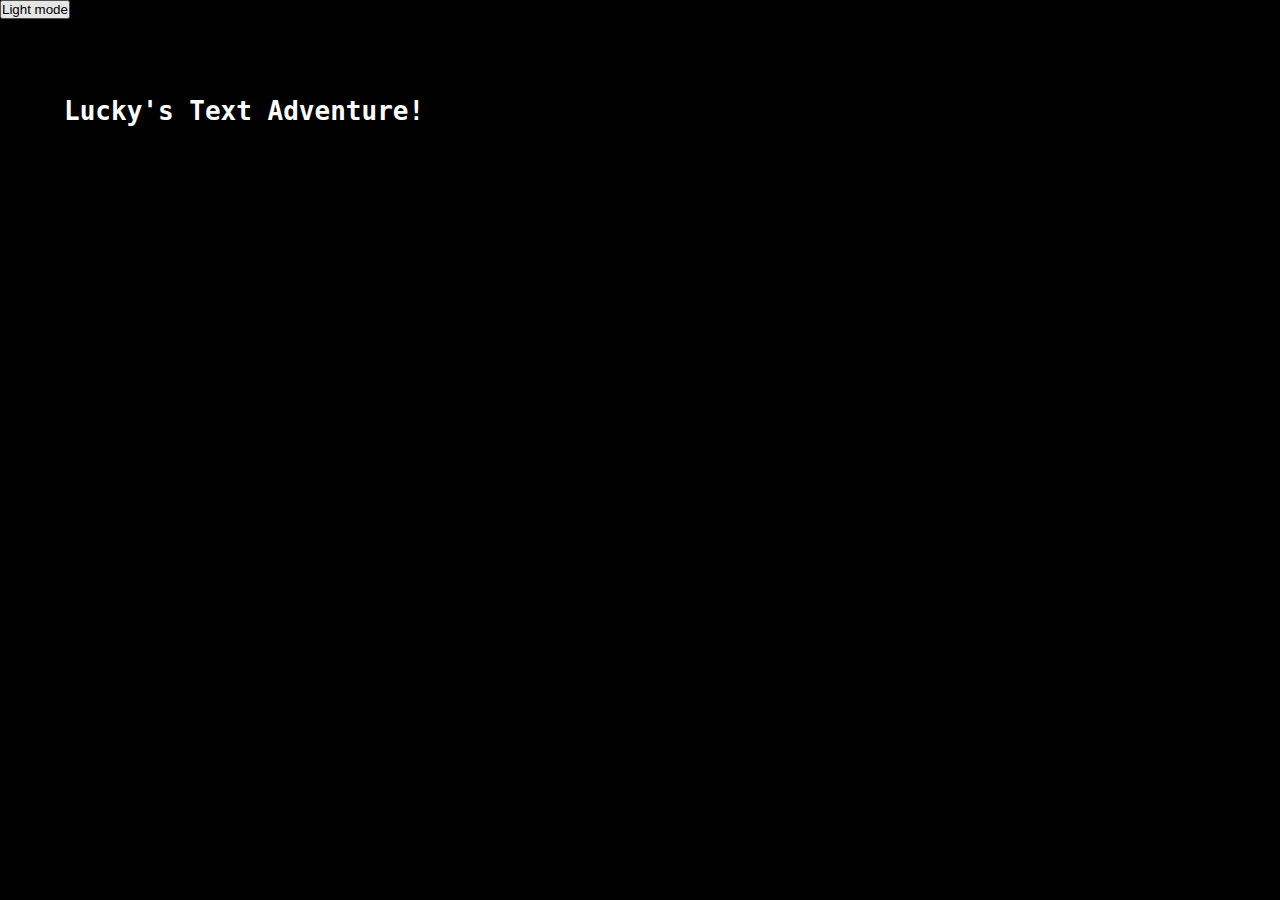
<file: index.html>
<HTML>

<head>
    <link rel="stylesheet" type="text/css" href="Includes/Stylesheet.css" />
    <title>Lucky's Adventures!</title>
    <link rel="icon" type="image/png" href="Includes/Icon.png">
</head>

<script type="text/javascript" src="Includes/Scripts/AdventureData.js"></script>
<!-- <script type="text/javascript" src="Includes/Scripts/Maneki.js"></script> -->
<script type="text/javascript" src="https://expitau-dev.github.io/Maneki/Maneki.js"></script>
<script type="text/javascript" src="Includes/Scripts/AdventureUtil.js"></script>
<script type="text/javascript" src="Includes/Scripts/Adventure.js"></script>

<body id="body">
    <div id="background">
        <button id="lightmode" onclick="ToggleMode()">Light mode</button>
        <button id="clicker-start" onclick="startClicker()">Darker mode</button>
        <h1 id="title"><span class="colourable" onClick="setRandomElementColor(this)">L</span><span class="colourable"
                onClick="setRandomElementColor(this)">u</span><span class="colourable"
                onClick="setRandomElementColor(this)">c</span><span class="colourable"
                onClick="setRandomElementColor(this)">k</span>
            <span class="colourable" onClick="setRandomElementColor(this)">y</span><span class="colourable"
                onClick="setRandomElementColor(this)">'</span><span class="colourable"
                onClick="setRandomElementColor(this)">s </span>
            <span class="colourable" onClick="setRandomElementColor(this)">T</span><span class="colourable"
                onClick="setRandomElementColor(this)">e</span><span class="colourable"
                onClick="setRandomElementColor(this)">x</span><span class="colourable"
                onClick="setRandomElementColor(this)">t </span>
            <span class="colourable" onClick="setRandomElementColor(this)">A</span><span class="colourable"
                onClick="setRandomElementColor(this)">d</span><span class="colourable"
                onClick="setRandomElementColor(this)">v</span><span class="colourable"
                onClick="setRandomElementColor(this)">e</span>
            <span class="colourable" onClick="setRandomElementColor(this)">n</span><span class="colourable"
                onClick="setRandomElementColor(this)">t</span><span class="colourable"
                onClick="setRandomElementColor(this)">u</span>
            <span class="colourable" onClick="setRandomElementColor(this)">r</span><span class="colourable"
                onClick="setRandomElementColor(this)">e</span><span class="colourable"
                onClick="setRandomElementColor(this)">!</span>
        </h1>   
        <div id="clicker" hidden=true>
            <br><br>
            <table id="clickerdisplay">
                <tr>
                    <td>
                        <pre class="catnip_display catnip_shown"></pre>
                    </td>
                    <td>
                        <pre class="meows_display meows_shown"></pre>
                    </td>
                    <td>
                        <pre class="treats_display treats_shown"></pre>
                    </td>
                    <td>
                        <pre class="cats_display cats_shown"></pre>
                    </td>
                    <td>
                        <pre class="purrs_display purrs_shown"></pre>
                    </td>
                    <td>
                        <pre class="nyans_display nyans_shown"></pre>
                    </td>
                    <td>
                        <pre class="quakes_display quakes_shown"></pre>
                    </td>
                    <td>
                        <pre class="rainbows_display rainbows_shown"></pre>
                    </td>
                    <td>
                        <pre class="chomnks_display chomnks_shown"></pre>
                    </td>
                    <td>
                        <pre class="tears_display tears_shown"></pre>
                    </td>
                    <td>
                        <pre class="dreamcats_display dreamcats_shown"></pre>
                    </td>
                </tr>
            </table>
            <br>
            <table class="clickertable">
                <tr>
                    <td><button title="'Mrrrrup!'" class="getMeow_disabled getMeow_shown"
                            onClick="triggerAction('getMeow')">Meow</button></td>
                    <td><button title="'Who wants a TREAT?'" class="getTreat_disabled getTreat_shown"
                            onClick="triggerAction('getTreat')">Beg for
                            treats<br><br>Cost: <span class="getTreat_cost">0</span></button>
                    </td>
                </tr>
                <tr>
                    <td><button title="'What can I say? I'm easily bribed'" class="getCat_disabled getCat_shown"
                            onClick="triggerAction('getCat')">Bribe a
                            cat<br>-> Produces meows<br><br>Cost: <span class="getCat_cost">0</span></button></td>
                    <td><button title="'You feel vibrations from deep below'" class="getPurr_disabled getPurr_shown"
                            onClick="triggerAction('getPurr')">Purr<br>->
                            Produces treats<br><br>Cost:
                            <span class="getPurr_cost">0</span></button></td>
                </tr>
                <tr>
                    <td><button title="'nyan nyan nyan nyan! nyan nyan nyan nyan nyan nyan!'"
                            class="getNyan_disabled getNyan_shown" onClick="triggerAction('getNyan')">Spawn a nyan
                            cat<br>-> Produces cats<br><br>Cost:
                            <span class="getNyan_cost">0</span></button></td>
                    <td><button title="'That's no earthquake...'" class="getQuake_disabled getQuake_shown"
                            onClick="triggerAction('getQuake')">Start a floofquake<br>-> Produces purrs<br><br>Cost:
                            <span class="getQuake_cost">0</span></button></td>
                </tr>
                <tr>
                    <td><button title="'Taste the rainbow'" class="getRainbow_disabled getRainbow_shown"
                            onClick="triggerAction('getRainbow')">Make a rainbow<br>-> Produces nyan cats<br><br>Cost:
                            <span class="getRainbow_cost">0</span></button></td>
                    <td><button title="'Oh lawd he comin!'" class="getChomnk_disabled getChomnk_shown"
                            onClick="triggerAction('getChomnk')">Chomnkify<br>-> Produces floofquakes<br><br>Cost: <span
                                class="getChomnk_cost">0</span></button></td>
                </tr>
                <tr>
                    <td><button title="'Breach the temporal tear'" class="getTear_disabled getTear_shown"
                            onClick="triggerAction('getTear')">Breach spacetime<br>-> Produces rainbows<br><br>Cost:
                            <span class="getTear_cost">0</span></button></td>
                    <td><button title="'Chichien of many colours'" class="getDreamcat_disabled getDreamcat_shown"
                            onClick="triggerAction('getDreamcat')">Worship the dreamcat<br>-> Produces chomnk
                            cats<br><br>Cost: <span class="getDreamcat_cost">0</span></button></td>
                </tr>
            </table>
            <table class="clickertable">
                <tr>
                    <td><button title="''" class="getCatnip1_disabled getCatnip1_shown"
                            onClick="triggerAction('getCatnip1')">Grind cats into catnip<br>-> Gives catnip x8 (meow
                            production multiplier)<br><br>Cost: <span class="getCatnip1_cost">0</span></button></td>
                </tr>
                <tr>
                    <td><button title="''" class="getCatnip2_disabled getCatnip2_shown"
                            onClick="triggerAction('getCatnip2')">Grind nyan cats into catnip<br>-> Gives catnip x16
                            (meow production multiplier)<br><br>Cost: <span class="getCatnip2_cost">0</span></button>
                    </td>
                </tr>
                <tr>
                    <td><button title="''" class="getCatnip3_disabled getCatnip3_shown"
                            onClick="triggerAction('getCatnip3')">Grind chomnk cats into catnip<br>-> Gives catnip x32
                            (meow production multiplier)<br><br>Cost: <span class="getCatnip3_cost">0</span></button>
                    </td>
                </tr>
                <tr>
                    <td><button title="'Glug' said the cat" class="unlockMeowx2_disabled unlockMeowx2_shown"
                            onClick="triggerAction('unlockMeowx2')">Discover the glottal meow<br>->Doubles meow
                            production<br><br>Cost: <span class="unlockMeowx2_cost">0</span></button></td>
                </tr>
                <tr>
                    <td><button title="'Why do they wear clothes again?'"
                            class="unlockTreatx2_disabled unlockTreatx2_shown"
                            onClick="triggerAction('unlockTreatx2')">Study human psychology<br>->Doubles treat
                            production<br><br>Cost: <span class="unlockTreatx2_cost">0</span></button></td>
                </tr>
                <tr>
                    <td><button title="'BREED FASTER!!'" class="unlockCatx2_disabled unlockCatx2_shown"
                            onClick="triggerAction('unlockCatx2')">Increase litter sizes<br>->Doubles cat
                            production<br><br>Cost: <span class="unlockCatx2_cost">0</span></button></td>
                </tr>
                <tr>
                    <td><button title="'Vroooom'" class="unlockPurrx2_disabled unlockPurrx2_shown"
                            onClick="triggerAction('unlockPurrx2')">Develop the purr motor v2<br>->Doubles purr
                            production<br><br>Cost: <span class="unlockPurrx2_cost">0</span></button></td>
                </tr>
                <tr>
                    <td><button title="'Farting rainbows is perfectly natural and good for you'"
                            class="unlockNyanx2_disabled unlockNyanx2_shown" onClick="triggerAction('unlockNyanx2')">Add
                            some sparkles<br>->Doubles nyan cat
                            production<br><br>Cost: <span class="unlockNyanx2_cost">0</span></button></td>
                </tr>
                <tr>
                    <td><button title="'Millions of years ago there was only one continent, called The Litterbox'"
                            class="unlockQuakex2_disabled unlockQuakex2_shown"
                            onClick="triggerAction('unlockQuakex2')">Tectonic fluff<br>->Doubles floofquake
                            production<br><br>Cost: <span class="unlockQuakex2_cost">0</span></button></td>
                </tr>
                <tr>
                    <td><button title="'Somewhereeeeeeeeee...'" class="unlockRainbowx2_disabled unlockRainbowx2_shown"
                            onClick="triggerAction('unlockRainbowx2')">Reyleigh scattering makes double
                            rainbows<br>->Doubles rainbow
                            production<br><br>Cost: <span class="unlockRainbowx2_cost">0</span></button></td>
                </tr>
                <tr>
                    <td><button
                            title="'What is the flight speed of an unladen swallow? Could it outpace the ultrachomnken?'"
                            class="unlockChomnkx2_disabled unlockChomnkx2_shown"
                            onClick="triggerAction('unlockChomnkx2')">Summon the ultrachomnken<br>->Doubles megachomnker
                            production<br><br>Cost: <span class="unlockChomnkx2_cost">0</span></button></td>
                </tr>
                <tr>
                    <td><button title="'I'm hole-y'" class="unlockTear_disabled unlockTear_shown"
                            onClick="triggerAction('unlockTear')">Unstable breach<br>->Spacetime tears expand
                            themselves<br><br>Cost: <span class="unlockTear_cost">0</span></button></td>
                </tr>
                <tr>
                    <td><button
                            title="'What is the flight speed of an unladen swallow? Could it outpace the ultrachomnken?'"
                            class="unlockDreamcat_disabled unlockDreamcat_shown"
                            onClick="triggerAction('unlockDreamcat')">Fractal dreamcats<br>->Dreamcats multiply
                            exponentially
                            production<br><br>Cost: <span class="unlockDreamcat_cost">0</span></button></td>
                </tr>
                <tr>
                    <td><button title="'You cannot even comprehend my intentions'"
                            class="unlockAppease_disabled unlockAppease_shown"
                            onClick="triggerAction('unlockAppease')">Appease the
                            Chichien<br>Cost: <span class="unlockAppease_cost">0</span></button></td>
                </tr>
            </table>
        </div>
        <terminal id="luckyadventure" style="color: white; background-color: black; margin: 0 5% 0 5%; height: 75%"></terminal>
        <p id="hiddenmsg">Secret message! --------> Add "?code=" and then the value of 6!2π/𝜏 + sin(0)·∫arctan(t)dt to
            the url</p>
        <div id="cookiePopup" hidden>
            <div class="cookieConsentContainer" id="cookieConsentContainer" style="opacity: 1; display: block;">
                <div class="cookieTitle"><a>Cookies.</a></div>
                <div class="cookieDesc">
                    <p>This website uses cookies. <a href="https://xkcd.com/2366/">Learn more</a></p>
                </div>
                <div id="cookieAcceptButton" class="cookieButton"><a>Accept Cookies</a></div>
                <div id="cookieRejectButton" class="cookieButton"><a id="dismissButton"
                        onClick="dismissCookies()">Dismiss</a></div>
            </div>
        </div>
    </div>
</body>

<script>
    var epilepsy = 0;

    function ToggleMode() {
        epilepsy = !epilepsy;
        document.getElementById("lightmode").textContent = (epilepsy ? "Dark mode" : "Light mode");
    }

    function setRandomElementColor(element) {
        color = "#" + Math.floor(Math.random() * 16777215).toString(16);
        element.style.color = color;
    }
    
    function updateColor() {
        if (epilepsy == 1) {
            bg = "#" + Math.floor(Math.random() * 16777215).toString(16);
            fg = "#" + Math.floor(Math.random() * 16777215).toString(16);
            fg2 = "#" + Math.floor(Math.random() * 16777215).toString(16);
        } else {
            bg = "";
            fg = "";
            fg2 = "";
        }
        document.getElementById("clicker-start").style.color = bg;
        document.getElementById("clicker-start").style.backgroundColor = fg;
        document.getElementById("hiddenmsg").style.color = bg;
        document.getElementById("background").style.backgroundColor = bg;
        document.getElementById("title").style.color = fg2;
    }
    setInterval(updateColor, 10);

    var secretunlock = (new URLSearchParams(window.location.search)).get("code") == 720;
    if (secretunlock) {
        document.getElementById("cookiePopup").hidden = false;
        document.getElementById("hiddenmsg").hidden = true;
        document.getElementById("clicker-start").hidden = true;
    }
    dragElement(document.getElementById("cookieAcceptButton"));

    function dragElement(elmnt) {
        var pos1 = 0,
            pos2 = 0,
            pos3 = 0,
            pos4 = 0;
        if (document.getElementById(elmnt.id + "header")) {
            // if present, the header is where you move the DIV from:
            document.getElementById(elmnt.id + "header").onmousedown = dragMouseDown;
        } else {
            // otherwise, move the DIV from anywhere inside the DIV:
            elmnt.onmousedown = dragMouseDown;
        }

        function dragMouseDown(e) {
            e = e || window.event;
            e.preventDefault();
            // get the mouse cursor position at startup:
            pos3 = e.clientX;
            pos4 = e.clientY;
            document.onmouseup = closeDragElement;
            // call a function whenever the cursor moves:
            document.onmousemove = elementDrag;
        }

        function elementDrag(e) {
            e = e || window.event;
            e.preventDefault();
            // calculate the new cursor position:
            pos1 = pos3 - e.clientX;
            pos2 = pos4 - e.clientY;
            pos3 = e.clientX;
            pos4 = e.clientY;
            // set the element's new position:
            elmnt.style.top = (elmnt.offsetTop - pos2) + "px";
            elmnt.style.left = (elmnt.offsetLeft - pos1) + "px";
            if ((elmnt.offsetTop - pos2) < -60 || (elmnt.offsetLeft - pos1) < -160) {
                elmnt.hidden = true;
            }
        }

        function closeDragElement() {
            // stop moving when mouse button is released:
            document.onmouseup = null;
            document.onmousemove = null;
        }
    }

    document.querySelector("#cookieRejectButton").addEventListener('mouseover', randomisePos);

    function randomisePos(e) {
        if (!epilepsy) {
            e.target.style.bottom = Math.random() * (window.innerHeight - 50);
            e.target.style.right = Math.random() * (window.innerWidth - 50);
        }
    }

    function dismissCookies() {
        epilepsy = 0;
        updateColor();
        setTimeout(function () {
            alert("You dismissed the cookies!");
            alert("THE END (ending 6/4)");
            var cont = confirm("We at Rockwell Automations are sorry to see you go! Would you like to learn more about our company?")
            if (cont) {
                window.location.href = "https://www.youtube.com/embed/RXJKdh1KZ0w?autoplay=1";
            } else {
                window.location = window.location.href.split("?")[0];
            }
        }, 100);

    }
</script>

</HTML>
</file>
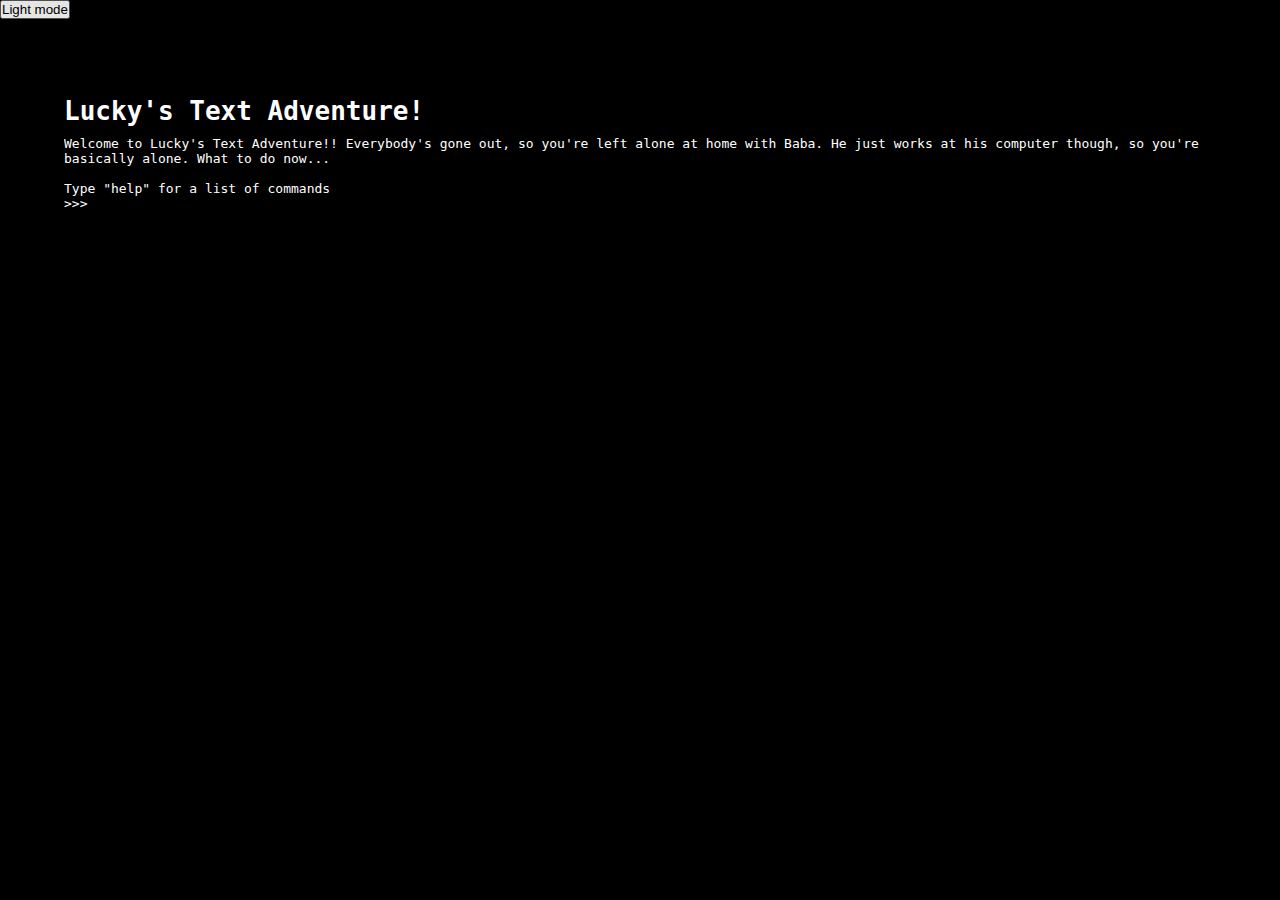
<file: LuckyAdventure.html>
<HTML>

<head>
    <link rel="stylesheet" type="text/css" href="LuckyAdventureIncludes/Stylesheet.css" />
    <title>Lucky Adventure!</title>
    <link rel="icon" type="image/png" href="LuckyAdventureIncludes/Icon.png">
</head>

<body id="body">
    <div id="background">
        <button id="lightmode" onclick="ToggleMode()">Light mode</button>
        <button id="clicker-start" onclick="startClicker()">Darker mode</button>
        <h1 id="title"><span class="colourable" onClick="setRandomElementColor(this)">L</span><span class="colourable"
                onClick="setRandomElementColor(this)">u</span><span class="colourable"
                onClick="setRandomElementColor(this)">c</span><span class="colourable"
                onClick="setRandomElementColor(this)">k</span>
            <span class="colourable" onClick="setRandomElementColor(this)">y</span><span class="colourable"
                onClick="setRandomElementColor(this)">'</span><span class="colourable"
                onClick="setRandomElementColor(this)">s </span>
            <span class="colourable" onClick="setRandomElementColor(this)">T</span><span class="colourable"
                onClick="setRandomElementColor(this)">e</span><span class="colourable"
                onClick="setRandomElementColor(this)">x</span><span class="colourable"
                onClick="setRandomElementColor(this)">t </span>
            <span class="colourable" onClick="setRandomElementColor(this)">A</span><span class="colourable"
                onClick="setRandomElementColor(this)">d</span><span class="colourable"
                onClick="setRandomElementColor(this)">v</span><span class="colourable"
                onClick="setRandomElementColor(this)">e</span>
            <span class="colourable" onClick="setRandomElementColor(this)">n</span><span class="colourable"
                onClick="setRandomElementColor(this)">t</span><span class="colourable"
                onClick="setRandomElementColor(this)">u</span>
            <span class="colourable" onClick="setRandomElementColor(this)">r</span><span class="colourable"
                onClick="setRandomElementColor(this)">e</span><span class="colourable"
                onClick="setRandomElementColor(this)">!</span>
        </h1>
        <div id="clicker" hidden=true>
            <br><br>
            <table id="clickerdisplay">
                <tr>
                    <td>
                        <pre class="catnip_display catnip_shown"></pre>
                    </td>
                    <td>
                        <pre class="meows_display meows_shown"></pre>
                    </td>
                    <td>
                        <pre class="treats_display treats_shown"></pre>
                    </td>
                    <td>
                        <pre class="cats_display cats_shown"></pre>
                    </td>
                    <td>
                        <pre class="purrs_display purrs_shown"></pre>
                    </td>
                    <td>
                        <pre class="nyans_display nyans_shown"></pre>
                    </td>
                    <td>
                        <pre class="quakes_display quakes_shown"></pre>
                    </td>
                    <td>
                        <pre class="rainbows_display rainbows_shown"></pre>
                    </td>
                    <td>
                        <pre class="chomnks_display chomnks_shown"></pre>
                    </td>
                    <td>
                        <pre class="tears_display tears_shown"></pre>
                    </td>
                    <td>
                        <pre class="dreamcats_display dreamcats_shown"></pre>
                    </td>
                </tr>
            </table>
            <br>
            <table class="clickertable">
                <tr>
                    <td><button title="'Mrrrrup!'" class="getMeow_disabled getMeow_shown"
                            onClick="triggerAction('getMeow')">Meow</button></td>
                    <td><button title="'Who wants a TREAT?'" class="getTreat_disabled getTreat_shown"
                            onClick="triggerAction('getTreat')">Beg for
                            treats<br><br>Cost: <span class="getTreat_cost">0</span></button>
                    </td>
                </tr>
                <tr>
                    <td><button title="'What can I say? I'm easily bribed'" class="getCat_disabled getCat_shown"
                            onClick="triggerAction('getCat')">Bribe a
                            cat<br>-> Produces meows<br><br>Cost: <span class="getCat_cost">0</span></button></td>
                    <td><button title="'You feel vibrations from deep below'" class="getPurr_disabled getPurr_shown"
                            onClick="triggerAction('getPurr')">Purr<br>->
                            Produces treats<br><br>Cost:
                            <span class="getPurr_cost">0</span></button></td>
                </tr>
                <tr>
                    <td><button title="'nyan nyan nyan nyan! nyan nyan nyan nyan nyan nyan!'"
                            class="getNyan_disabled getNyan_shown" onClick="triggerAction('getNyan')">Spawn a nyan
                            cat<br>-> Produces cats<br><br>Cost:
                            <span class="getNyan_cost">0</span></button></td>
                    <td><button title="'That's no earthquake...'" class="getQuake_disabled getQuake_shown"
                            onClick="triggerAction('getQuake')">Start a floofquake<br>-> Produces purrs<br><br>Cost:
                            <span class="getQuake_cost">0</span></button></td>
                </tr>
                <tr>
                    <td><button title="'Taste the rainbow'" class="getRainbow_disabled getRainbow_shown"
                            onClick="triggerAction('getRainbow')">Make a rainbow<br>-> Produces nyan cats<br><br>Cost:
                            <span class="getRainbow_cost">0</span></button></td>
                    <td><button title="'Oh lawd he comin!'" class="getChomnk_disabled getChomnk_shown"
                            onClick="triggerAction('getChomnk')">Chomnkify<br>-> Produces floofquakes<br><br>Cost: <span
                                class="getChomnk_cost">0</span></button></td>
                </tr>
                <tr>
                    <td><button title="'Breach the temporal tear'" class="getTear_disabled getTear_shown"
                            onClick="triggerAction('getTear')">Breach spacetime<br>-> Produces rainbows<br><br>Cost:
                            <span class="getTear_cost">0</span></button></td>
                    <td><button title="'Chichien of many colours'" class="getDreamcat_disabled getDreamcat_shown"
                            onClick="triggerAction('getDreamcat')">Worship the dreamcat<br>-> Produces chomnk
                            cats<br><br>Cost: <span class="getDreamcat_cost">0</span></button></td>
                </tr>
            </table>
            <table class="clickertable">
                <tr>
                    <td><button title="''" class="getCatnip1_disabled getCatnip1_shown"
                            onClick="triggerAction('getCatnip1')">Grind cats into catnip<br>-> Gives catnip x8 (meow
                            production multiplier)<br><br>Cost: <span class="getCatnip1_cost">0</span></button></td>
                </tr>
                <tr>
                    <td><button title="''" class="getCatnip2_disabled getCatnip2_shown"
                            onClick="triggerAction('getCatnip2')">Grind nyan cats into catnip<br>-> Gives catnip x16
                            (meow production multiplier)<br><br>Cost: <span class="getCatnip2_cost">0</span></button>
                    </td>
                </tr>
                <tr>
                    <td><button title="''" class="getCatnip3_disabled getCatnip3_shown"
                            onClick="triggerAction('getCatnip3')">Grind chomnk cats into catnip<br>-> Gives catnip x32
                            (meow production multiplier)<br><br>Cost: <span class="getCatnip3_cost">0</span></button>
                    </td>
                </tr>
                <tr>
                    <td><button title="'Glug' said the cat" class="unlockMeowx2_disabled unlockMeowx2_shown"
                            onClick="triggerAction('unlockMeowx2')">Discover the glottal meow<br>->Doubles meow
                            production<br><br>Cost: <span class="unlockMeowx2_cost">0</span></button></td>
                </tr>
                <tr>
                    <td><button title="'Why do they wear clothes again?'"
                            class="unlockTreatx2_disabled unlockTreatx2_shown"
                            onClick="triggerAction('unlockTreatx2')">Study human psychology<br>->Doubles treat
                            production<br><br>Cost: <span class="unlockTreatx2_cost">0</span></button></td>
                </tr>
                <tr>
                    <td><button title="'BREED FASTER!!'" class="unlockCatx2_disabled unlockCatx2_shown"
                            onClick="triggerAction('unlockCatx2')">Increase litter sizes<br>->Doubles cat
                            production<br><br>Cost: <span class="unlockCatx2_cost">0</span></button></td>
                </tr>
                <tr>
                    <td><button title="'Vroooom'" class="unlockPurrx2_disabled unlockPurrx2_shown"
                            onClick="triggerAction('unlockPurrx2')">Develop the purr motor v2<br>->Doubles purr
                            production<br><br>Cost: <span class="unlockPurrx2_cost">0</span></button></td>
                </tr>
                <tr>
                    <td><button title="'Farting rainbows is perfectly natural and good for you'"
                            class="unlockNyanx2_disabled unlockNyanx2_shown" onClick="triggerAction('unlockNyanx2')">Add
                            some sparkles<br>->Doubles nyan cat
                            production<br><br>Cost: <span class="unlockNyanx2_cost">0</span></button></td>
                </tr>
                <tr>
                    <td><button title="'Millions of years ago there was only one continent, called The Litterbox'"
                            class="unlockQuakex2_disabled unlockQuakex2_shown"
                            onClick="triggerAction('unlockQuakex2')">Tectonic fluff<br>->Doubles floofquake
                            production<br><br>Cost: <span class="unlockQuakex2_cost">0</span></button></td>
                </tr>
                <tr>
                    <td><button title="'Somewhereeeeeeeeee...'" class="unlockRainbowx2_disabled unlockRainbowx2_shown"
                            onClick="triggerAction('unlockRainbowx2')">Reyleigh scattering makes double
                            rainbows<br>->Doubles rainbow
                            production<br><br>Cost: <span class="unlockRainbowx2_cost">0</span></button></td>
                </tr>
                <tr>
                    <td><button
                            title="'What is the flight speed of an unladen swallow? Could it outpace the ultrachomnken?'"
                            class="unlockChomnkx2_disabled unlockChomnkx2_shown"
                            onClick="triggerAction('unlockChomnkx2')">Summon the ultrachomnken<br>->Doubles megachomnker
                            production<br><br>Cost: <span class="unlockChomnkx2_cost">0</span></button></td>
                </tr>
                <tr>
                    <td><button title="'I'm hole-y'" class="unlockTear_disabled unlockTear_shown"
                            onClick="triggerAction('unlockTear')">Unstable breach<br>->Spacetime tears expand
                            themselves<br><br>Cost: <span class="unlockTear_cost">0</span></button></td>
                </tr>
                <tr>
                    <td><button
                            title="'What is the flight speed of an unladen swallow? Could it outpace the ultrachomnken?'"
                            class="unlockDreamcat_disabled unlockDreamcat_shown"
                            onClick="triggerAction('unlockDreamcat')">Fractal dreamcats<br>->Dreamcats multiply
                            exponentially
                            production<br><br>Cost: <span class="unlockDreamcat_cost">0</span></button></td>
                </tr>
                <tr>
                    <td><button title="'You cannot even comprehend my intentions'"
                            class="unlockAppease_disabled unlockAppease_shown"
                            onClick="triggerAction('unlockAppease')">Appease the
                            Chichien<br>Cost: <span class="unlockAppease_cost">0</span></button></td>
                </tr>
            </table>
        </div>
        <div id="console" onClick="document.getElementById('textinput').focus()">
            <p id="consoletext">
                Welcome to Lucky's Text Adventure!! Everybody's gone out, so you're left alone at home with Baba. He
                just works at his computer though, so you're basically alone. What to do now...
                <br><br> Type "help" for a list of commands
                <br>
            </p>

            <p id="prompt">>>>&nbsp
                <textarea autofocus rows="1" id="textinput" onkeydown="checkInput();"></textarea>
            </p>
        </div>
        <p id="hiddenmsg">Secret message! --------> Add "?code=" and then the value of 6!2π/𝜏 + sin(0)·∫arctan(t)dt to
            the url</p>
        <div id="cookiePopup" hidden>
            <div class="cookieConsentContainer" id="cookieConsentContainer" style="opacity: 1; display: block;">
                <div class="cookieTitle"><a>Cookies.</a></div>
                <div class="cookieDesc">
                    <p>This website uses cookies. <a href="https://xkcd.com/2366/">Learn more</a></p>
                </div>
                <div id="cookieAcceptButton" class="cookieButton"><a>Accept Cookies</a></div>
                <div id="cookieRejectButton" class="cookieButton"><a id="dismissButton"
                        onClick="dismissCookies()">Dismiss</a></div>
            </div>
        </div>
    </div>
</body>

<script type="text/javascript" src="LuckyAdventureIncludes/Scripts/AdventureData.js"></script>
<script type="text/javascript" src="LuckyAdventureIncludes/Scripts/Console.js"></script>
<script type="text/javascript" src="LuckyAdventureIncludes/Scripts/Clicker.js"></script>
<script>
    var epilepsy = 0;

    function ToggleMode() {
        epilepsy = !epilepsy;
        document.getElementById("lightmode").textContent = (epilepsy ? "Dark mode" : "Light mode");
    }

    function setRandomElementColor(element) {
        color = "#" + Math.floor(Math.random() * 16777215).toString(16);
        element.style.color = color;
    }

    function updateColor() {
        if (epilepsy == 1) {
            bg = "#" + Math.floor(Math.random() * 16777215).toString(16);
            fg = "#" + Math.floor(Math.random() * 16777215).toString(16);
            fg2 = "#" + Math.floor(Math.random() * 16777215).toString(16);
        } else {
            bg = "";
            fg = "";
            fg2 = "";
        }
        document.getElementById("consoletext").style.color = fg;
        document.getElementById("prompt").style.color = fg;
        document.getElementById("textinput").style.color = fg;
        document.getElementById("clicker-start").style.color = bg;
        document.getElementById("clicker-start").style.backgroundColor = fg;
        document.getElementById("hiddenmsg").style.color = bg;
        document.getElementById("consoletext").style.backgroundColor = bg;
        document.getElementById("textinput").style.backgroundColor = bg;
        document.getElementById("background").style.backgroundColor = bg;
        document.getElementById("title").style.color = fg2;
    }
    setInterval(updateColor, 20);

    var secretunlock = (new URLSearchParams(window.location.search)).get("code") == 720;
    if (secretunlock) {
        document.getElementById("cookiePopup").hidden = false;
        document.getElementById("hiddenmsg").hidden = true;
        document.getElementById("clicker-start").hidden = true;
    }
    dragElement(document.getElementById("cookieAcceptButton"));

    function dragElement(elmnt) {
        var pos1 = 0,
            pos2 = 0,
            pos3 = 0,
            pos4 = 0;
        if (document.getElementById(elmnt.id + "header")) {
            // if present, the header is where you move the DIV from:
            document.getElementById(elmnt.id + "header").onmousedown = dragMouseDown;
        } else {
            // otherwise, move the DIV from anywhere inside the DIV:
            elmnt.onmousedown = dragMouseDown;
        }

        function dragMouseDown(e) {
            e = e || window.event;
            e.preventDefault();
            // get the mouse cursor position at startup:
            pos3 = e.clientX;
            pos4 = e.clientY;
            document.onmouseup = closeDragElement;
            // call a function whenever the cursor moves:
            document.onmousemove = elementDrag;
        }

        function elementDrag(e) {
            e = e || window.event;
            e.preventDefault();
            // calculate the new cursor position:
            pos1 = pos3 - e.clientX;
            pos2 = pos4 - e.clientY;
            pos3 = e.clientX;
            pos4 = e.clientY;
            // set the element's new position:
            elmnt.style.top = (elmnt.offsetTop - pos2) + "px";
            elmnt.style.left = (elmnt.offsetLeft - pos1) + "px";
            if ((elmnt.offsetTop - pos2) < -60 || (elmnt.offsetLeft - pos1) < -160) {
                elmnt.hidden = true;
            }
        }

        function closeDragElement() {
            // stop moving when mouse button is released:
            document.onmouseup = null;
            document.onmousemove = null;
        }
    }

    document.querySelector("#cookieRejectButton").addEventListener('mouseover', randomisePos);

    function randomisePos(e) {
        if (!epilepsy) {
            e.target.style.bottom = Math.random() * (window.innerHeight - 50);
            e.target.style.right = Math.random() * (window.innerWidth - 50);
        }
    }

    function dismissCookies() {
        epilepsy = 0;
        updateColor();
        setTimeout(function () {
            alert("You dismissed the cookies!");
            alert("THE END (ending 6/4)");
            var cont = confirm("We at Rockwell Automations are sorry to see you go! Would you like to learn more about our company?")
            if (cont) {
                window.location.href = "https://www.youtube.com/embed/RXJKdh1KZ0w?autoplay=1";
            } else {
                window.location = window.location.href.split("?")[0];
            }
        }, 100);

    }
</script>

</HTML>
</file>
<file: Includes/Stylesheet.css>
* {
    margin: 0px;
    padding: 0px;
}

body {
    background-color: rgb(0, 0, 0);
    margin: 5% 5% 5% 5%;
}

#console {
    margin: 0px 5% 0px 5%;
    padding: 0px;
    width: 100%;
    height: 75%;
    overflow-y: auto
}

#background {
    position: fixed;
    top: 0px;
    bottom: 0px;
    left: 0px;
    right: 0px;
    width: 100%;
    height: 100%;
    background-color: black;
    margin: 0px;
    padding: 0px;
}

#clicker {
    margin: 0px 5% 0px 5%;
    padding: 0px;
    height: 75%;
    overflow-y: auto
}

#hiddenmsg {
    color: rgb(0, 0, 0);
    font-family: Monospace;
    font-size: 20px;
    margin: 0px;
    position: absolute;
    bottom: 0px;
    left: 0px;
}

#title {
    color: rgb(255, 255, 255);
    font-family: Monospace;
    font-size: 0px;
    margin: 6% 5% 10px 5%;
}

.colourable {
    font-size: 26px;
}

#clicker-start {
    position: absolute;
    top: 0px;
    right: 0px;
    color: rgb(0, 0, 0);
    background-color: black;
    border: none;
}

.colourable {
    cursor: pointer;
}

#clickerdisplay {
    color: rgb(255, 255, 255);
    max-width: 75%;
    font-family: monospace;
    margin: 10px 0px 0px 10px;
    text-align: center;
}

#clickerdisplay td {
    padding-left: 20px;
}

.clickertable {
    color: rgb(255, 255, 255);
    width: 75%;
    font-family: Monospace;
    margin: 10px 0px 0px 10px;
    text-align: center;
    table-layout: fixed;
}

.clickertable button {
    padding: 10px;
    width: 100%;
    min-width: 160px;
    height: 80px;
}

p {
    color: rgb(255, 255, 255);
    font-family: Monospace;
}

.ad {
    position: absolute;
    z-index: 1000;
}

.ad:hover {
    cursor: pointer;
}

#ad1 {
    bottom: 10px;
    left: 12px;
    width: 50%;
}

#ad2 {
    top: 10px;
    right: 12px;
    height: 50%
}

#ad3 {
    top: 0px;
    left: 0px;
    height: 50%;
}

#ad4 {
    bottom: 18px;
    right: 29px;
    width: 30%;
}

#ad5 {
    top: 30%;
    right: 50%;
    width: 25%;
}

::selection {
    color: black;
    background: white;
}

::-moz-selection {
    color: black;
    background: white;
}

/*Cookie Consent Begin*/

.cookieConsentContainer {
    position: absolute;
    z-index: 999;
    width: 350px;
    height: 160px;
    box-sizing: border-box;
    padding: 30px;
    background: #232323;
    overflow: visible;
    bottom: 30px;
    right: 30px;
    display: none
}

.cookieConsentContainer .cookieTitle a {
    font-family: OpenSans, arial, "sans-serif";
    color: #fff;
    font-size: 22px;
    line-height: 20px;
    display: block
}

.cookieConsentContainer .cookieDesc p {
    margin: 0;
    padding: 0;
    font-family: OpenSans, arial, "sans-serif";
    color: #fff;
    font-size: 13px;
    line-height: 20px;
    display: block;
    margin-top: 10px
}

.cookieConsentContainer .cookieDesc a {
    font-family: OpenSans, arial, "sans-serif";
    color: #fff;
    text-decoration: underline
}

.cookieConsentContainer .cookieButton a {
    display: inline-block;
    font-family: OpenSans, arial, "sans-serif";
    color: #fff;
    font-size: 14px;
    font-weight: 700;
    margin-top: 10px;
    box-sizing: border-box;
    padding: 15px 24px;
    text-align: center;
}

#cookieAcceptButton a {
    background: #3e9b67;
}

#cookieAcceptButton a:hover {
    cursor: pointer;
    background: #3fa76c
}

#cookieAcceptButton {
    z-index: 1000;
    position: absolute;
}

#cookieRejectButton a {
    font-size: 10px;
    padding: 10px 20px;
    margin-top: 14px;
    margin-left: 12px;
    background: #9b3e3e;
    position: absolute;
}

#cookieRejectButton a:hover {
    cursor: pointer;
    background: #a73f3f
}

@media(max-width:980px) {
    .cookieConsentContainer {
        bottom: 0!important;
        left: 0!important;
        width: 100%!important
    }
}
</file>
<file: LuckyAdventureIncludes/Stylesheet.css>
* {
    margin: 0px;
    padding: 0px;
}

body {
    background-color: rgb(0, 0, 0);
    margin: 5% 5% 5% 5%;
}

#background {
    position: fixed;
    top: 0px;
    bottom: 0px;
    left: 0px;
    right: 0px;
    width: 100%;
    height: 100%;
    background-color: rgb(0, 0, 0);
    margin: 0px;
    padding: 0px;
}

#clicker {
    margin: 0px 5% 0px 5%;
    padding: 0px;
    height: 75%;
    overflow-y: auto
}

#console {
    margin: 0px 5% 0px 5%;
    padding: 0px;
    height: 75%;
    overflow-y: auto
}

#consoletext {
    color: rgb(255, 255, 255);
    font-family: Monospace;
    margin: 10px 0px 0px 0px;
}

#textinput {
    resize: none;
    margin: 0px 0px -3px -7px;
    border: none;
    outline: none;
    background-color: rgb(0, 0, 0);
    color: rgb(255, 255, 255);
    font-family: Monospace;
    width: 90%;
    overflow: hidden;
}

#prompt {
    margin: 0px 0px 0px 0px;
}

#hiddenmsg {
    color: rgb(0, 0, 0);
    font-family: Monospace;
    font-size: 15px;
    margin: 0px;
    position: absolute;
    bottom: 0px;
    left: 0px;
}

#title {
    color: rgb(255, 255, 255);
    font-family: Monospace;
    font-size: 0px;
    margin: 6% 5% 0px 5%;
}

.colourable {
    font-size: 26px;
}

#clicker-start {
    position: absolute;
    top: 0px;
    right: 0px;
    color: rgb(0, 0, 0);
    background-color: black;
    border: none;
}

.colourable {
    cursor: pointer;
}

#clickerdisplay {
    color: rgb(255, 255, 255);
    max-width: 75%;
    font-family: monospace;
    margin: 10px 0px 0px 10px;
    text-align: center;
}

#clickerdisplay td {
    padding-left: 20px;
}

.clickertable {
    color: rgb(255, 255, 255);
    width: 99%;
    font-family: Monospace;
    margin: 10px 0px 0px 10px;
    text-align: center;
    table-layout: fixed;
}

.clickertable button {
    padding: 10px;
    width: 100%;
    min-width: 160px;
    height: 80px;
}

p {
    color: rgb(255, 255, 255);
    font-family: Monospace;
}

::selection {
    color: black;
    background: white;
}

::-moz-selection {
    color: black;
    background: white;
}

/* width */

::-webkit-scrollbar {
    width: 15px;
}

/* Track */

::-webkit-scrollbar-track {
    background: rgb(0, 0, 0);
}

/* Handle */

::-webkit-scrollbar-thumb {
    background: rgb(50, 50, 50);
}

/* Handle on hover */

::-webkit-scrollbar-thumb:hover {
    background: rgb(70, 70, 70);
}

/*Cookie Consent Begin*/

.cookieConsentContainer {
    position: absolute;
    z-index: 999;
    width: 350px;
    height: 160px;
    box-sizing: border-box;
    padding: 30px;
    background: #232323;
    overflow: visible;
    bottom: 30px;
    right: 30px;
    display: none
}

.cookieConsentContainer .cookieTitle a {
    font-family: OpenSans, arial, "sans-serif";
    color: #fff;
    font-size: 22px;
    line-height: 20px;
    display: block
}

.cookieConsentContainer .cookieDesc p {
    margin: 0;
    padding: 0;
    font-family: OpenSans, arial, "sans-serif";
    color: #fff;
    font-size: 13px;
    line-height: 20px;
    display: block;
    margin-top: 10px
}

.cookieConsentContainer .cookieDesc a {
    font-family: OpenSans, arial, "sans-serif";
    color: #fff;
    text-decoration: underline
}

.cookieConsentContainer .cookieButton a {
    display: inline-block;
    font-family: OpenSans, arial, "sans-serif";
    color: #fff;
    font-size: 14px;
    font-weight: 700;
    margin-top: 10px;
    box-sizing: border-box;
    padding: 15px 24px;
    text-align: center;
}

#cookieAcceptButton a {
    background: #3e9b67;
}

#cookieAcceptButton a:hover {
    cursor: pointer;
    background: #3fa76c
}

#cookieAcceptButton {
    z-index: 1000;
    position: absolute;
}

#cookieRejectButton a {
    font-size: 10px;
    padding: 10px 20px;
    margin-top: 14px;
    margin-left: 12px;
    background: #9b3e3e;
    position: absolute;
}

#cookieRejectButton a:hover {
    cursor: pointer;
    background: #a73f3f
}

@media(max-width:980px) {
    .cookieConsentContainer {
        bottom: 0 !important;
        left: 0 !important;
        width: 100% !important
    }
}
</file>
